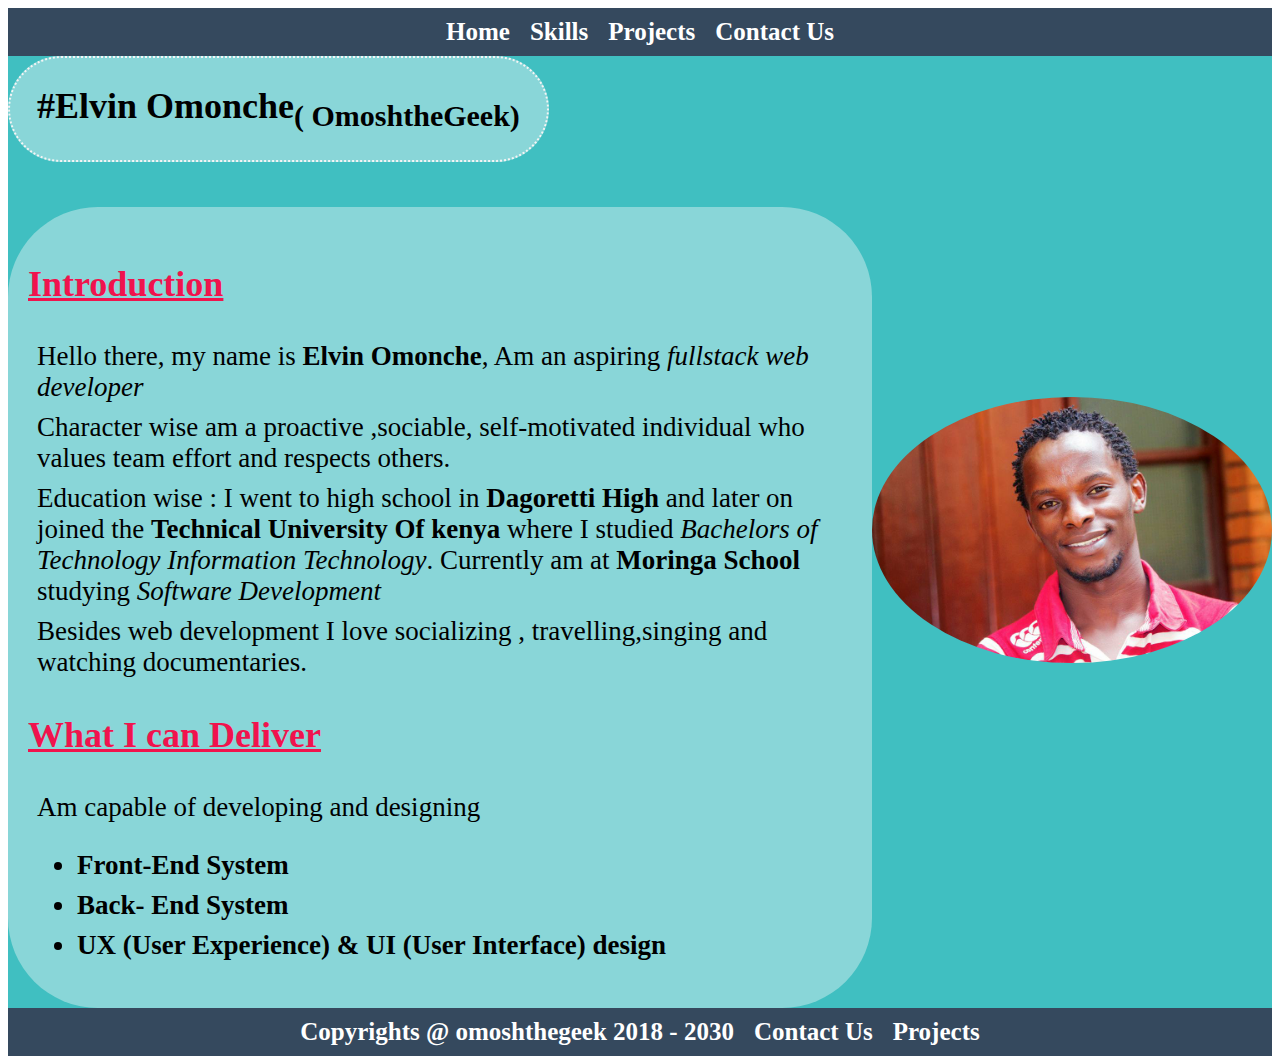
<file: index.html>
<!DOCTYPE html>
<html lang="en">
<head>
    <meta charset="UTF-8">
    <meta name="viewport" content="width=device-width, initial-scale=1.0">
    <meta http-equiv="X-UA-Compatible" content="ie=edge">
    <title>OmoshtheGeek</title>
    <link rel="stylesheet" href="master.css">
</head>
<body>
    <div class="header">
            <div id="nav-tp">
                    <a href="index.html">Home</a>
                    
                    <a href="skills.html">Skills</a>
                    <a href="projects.html">Projects</a>
                    <a href="contacts.html">Contact Us</a>
            </div>
    </div>

    <div class="main" id="i-content">
        <div class="i-rightc">
            
            <div class="head1">
                #Elvin Omonche<sub>( OmoshtheGeek)</sub>
            </div>
            <div class="article" id="art">
                    <h3>Introduction</h3>

										<p> Hello there, my name is <strong>Elvin Omonche</strong>, Am an aspiring <em> fullstack web developer </em></p>
                                        <p>Character  wise am a proactive ,sociable, self-motivated individual who values team effort and respects others.</p>
                                        <p>Education wise : I went to high school in <strong>Dagoretti High </strong> and later on joined the <strong>Technical University Of kenya</strong> where I studied <em>Bachelors of Technology Information Technology</em>. Currently am at <strong>Moringa School</strong> studying <em>Software Development</em></p>
										
										<p>Besides web development I love socializing , travelling,singing and watching documentaries.</p>
										<h3>What I can Deliver</h3>
                    
                    <p>Am capable of developing and designing</p>
                <ul>
                    <li><strong>Front-End System</strong> </li>
                    <li><strong>Back- End System</strong>  </li>
                    <li><strong>UX (User Experience) & UI (User Interface) design </strong></li>
                </ul> 
            </div>
            
        </div>

        <div class="i-leftc">
            
            <div class="avatar">
                <img src="images/closeup.jpg" alt="Omosh_Prof_Pic">

            </div>

    
        </div>

    </div>

    <div class="footer">
        <div id="nav-bt">
                    <a href="#" id="copyrights">Copyrights @ omoshthegeek 2018 - 2030</a>
                    <a href="contacts.html">Contact Us</a>
                    <a href="projects.html">Projects</a>
    
        </div>
        
    </div>
</body>
</html>
</file>
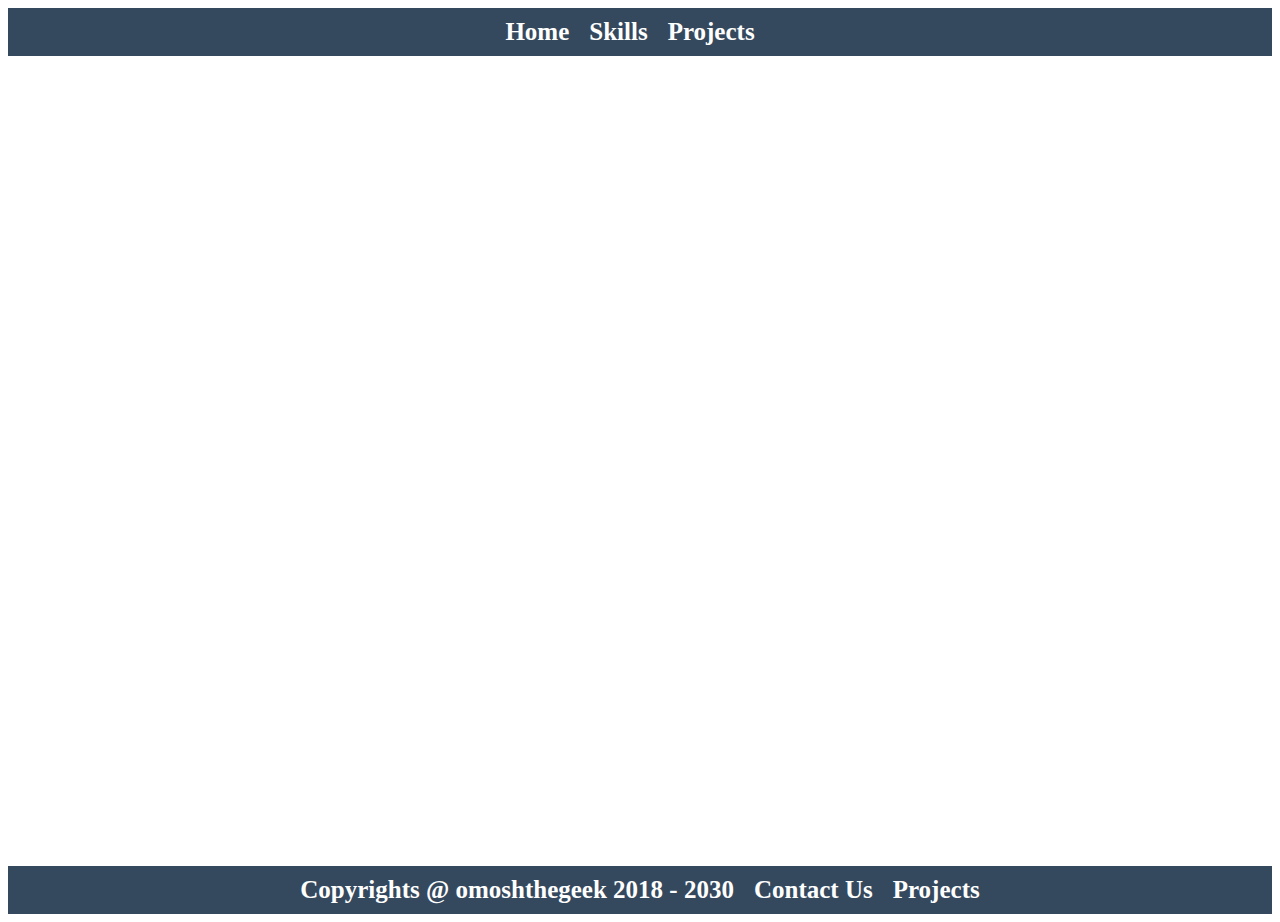
<file: layout.html>
<!DOCTYPE html>
<html lang="en">
<head>
    <meta charset="UTF-8">
    <meta name="viewport" content="width=device-width, initial-scale=1.0">
    <meta http-equiv="X-UA-Compatible" content="ie=edge">
    <title>OmoshtheGeek</title>
    <link rel="stylesheet" href="master.css">
</head>
<body>
    <div class="header">
        <div id="nav-tp">
            <a href="#index.html">Home</a>
            
            <a href="#skills.html">Skills</a>
            <a href="#projects.html">Projects</a>
            <a href="contacts.html"></a>
        </div>
    </div>

    <div class="main">

    </div>

    

    <div class="footer">
        <div id="nav-bt">
                <a href="#" id="copyrights">Copyrights @ omoshthegeek 2018 - 2030</a>
                <a href="contacts.html">Contact Us</a>
                <a href="projects.html">Projects</a>

        </div>
        
    </div>
</body>
</html>
</file>
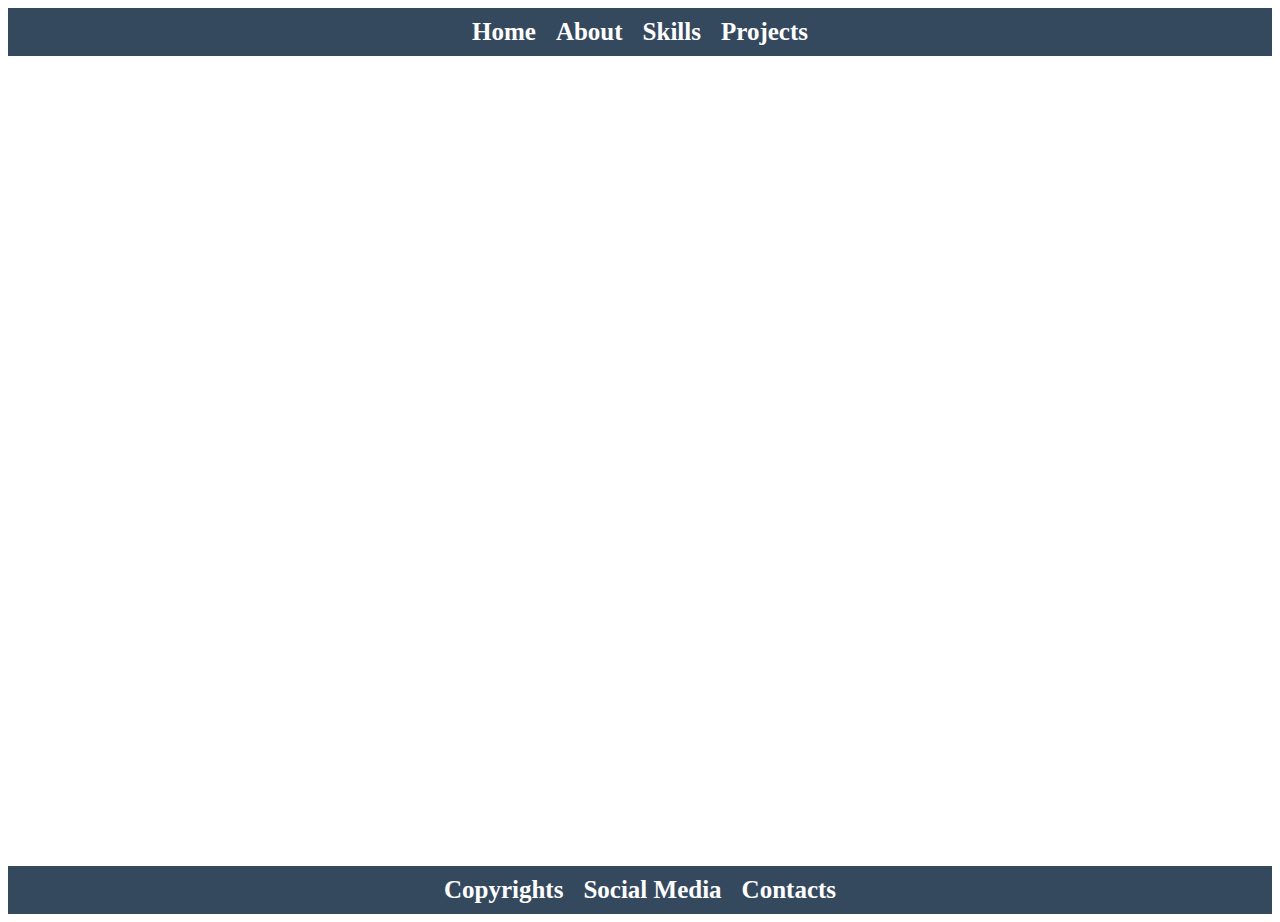
<file: mastre.html>
<!DOCTYPE html>
<html lang="en">
<head>
    <meta charset="UTF-8">
    <meta name="viewport" content="width=device-width, initial-scale=1.0">
    <meta http-equiv="X-UA-Compatible" content="ie=edge">
    <title>OmoshtheGeek</title>
    <link rel="stylesheet" href="master.css">
</head>
<body>
    <div class="header">
        <div id="nav-tp">
            <a href="#home">Home</a>
            <a href="#aboiut">About</a>
            <a href="#skills">Skills</a>
            <a href="#projects">Projects</a>
        </div>
    </div>

    <div class="main">


    </div>

    <div class="footer">
        <div id="nav-bt">
                <a href="">Copyrights</a>
                <a href="">Social Media</a>
                <a href="">Contacts</a>

        </div>
        
    </div>
</body>
</html>
</file>
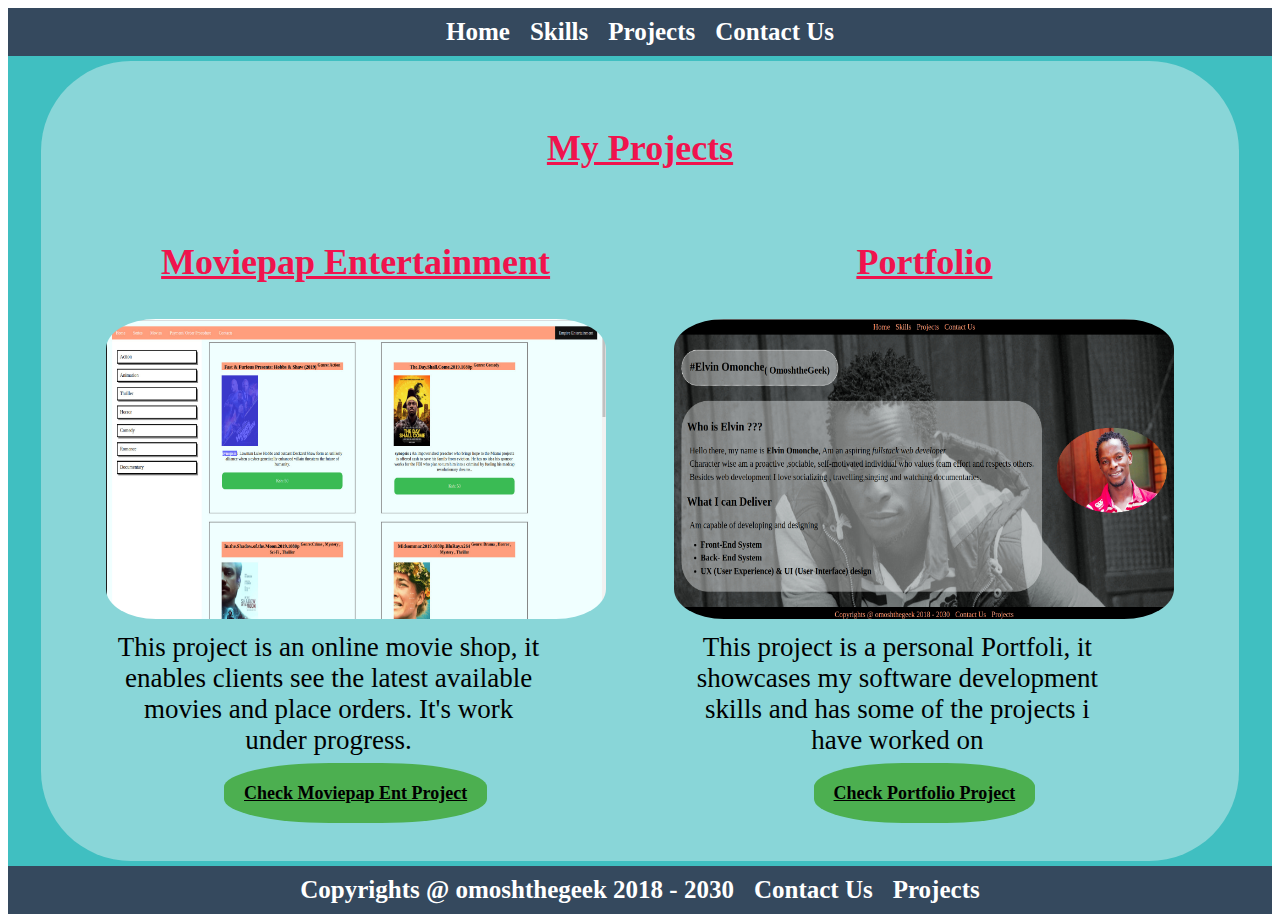
<file: projects.html>
<!DOCTYPE html>
<html lang="en">
<head>
    <meta charset="UTF-8">
    <meta name="viewport" content="width=device-width, initial-scale=1.0">
    <meta http-equiv="X-UA-Compatible" content="ie=edge">
    <title>OmoshtheGeek</title>
    <link rel="stylesheet" href="master.css">
</head>
<body>
    <div class="header">
        <div id="nav-tp">
            <a href="index.html">Home</a>
            
            <a href="skills.html">Skills</a>
            <a href="projects.html">Projects</a>
            <a href="contacts.html">Contact Us</a>
        </div>
    </div>

    <div class="main" id="projects">
        <div class="p-content">
            
            <h3 class="">My Projects</h3>

            <div class="proj-c" >
                
                <div class="proj">
                    <h3>Moviepap Entertainment</h3>

                    <img src="images/project2.jpg" alt="Project-1-snap">

                    <div>
                        <p>This project is an online movie shop, it enables clients see the latest available movies and place orders. It's work under progress.</p>
                    </div>

                    <div class="btn">
                        <a href="https://omoshthegeek254.github.io/proj-16.4/" target="_blank">Check Moviepap Ent Project</a>
                    </div>
                </div>

                <div class="proj">
                    <h3>Portfolio</h3>

                    <img src="images/final.jpg" alt="project2-snap">

                    <div>
                        <p>This project is a personal Portfoli, it showcases my software development skills and has some of the projects i have worked on </p>
                    </div>
                    <div class="btn">
                        <a href="https://omoshthegeek254.github.io/geekportfolio" target="_blank" >Check Portfolio Project</a>
                    </div>
                </div>
                
            </div>
        </div>

    </div>

    

    <div class="footer">
        <div id="nav-bt">
                <a href="#" id="copyrights">Copyrights @ omoshthegeek 2018 - 2030</a>
                <a href="contacts.html">Contact Us</a>
                <a href="projects.html">Projects</a>

        </div>
        
    </div>
</body>
</html>
</file>
<file: master.css>
#nav-tp, #nav-bt {
    width: 100%;
    text-decoration: none;
    display: flex;
    background-color: #35495E;
    color: white;
    justify-content: center;
    font-weight: 900;
}

#nav-tp a,#nav-bt a{
    padding: 10px;
    color: white;;
    font-size: 25px;
    text-decoration: none;
}

.main{
    min-height: 90vh;
}

#nav-tp a:hover, #nav-bt a:hover{
    padding: 10px;
    color: black;
    background-color: antiquewhite;
}
#skills,#i-content, #c-content ,#projects{
   
    display: flex;
    justify-content: space-around;
    background-color: #40BFC1;
}

/* {
     background-image:url(images/bgindex.jpg) ;
    background-repeat: no-repeat;
    background-size: cover;
} */

.article {
    
    padding: 20px;
    align-content: space-between;
    font-size: 20px;
    color: antiquewhite;
    background-color: rgba(248, 249, 249, 0.4);
}
.head1{
    background-color: rgba(248, 249, 249, 0.4); 
    border: 2px dotted whitesmoke;
    padding: 3vh;
    font-size: 4vh;
    font-weight: 900;
    margin-bottom: 5vh;
    border-radius: 60px;
    text-align: center;
    width: fit-content;
}
.avatar img{
    border-radius: 50%;
    height: 4git00px;
    width: 400px;
    margin: auto;
}

.i-rightc, .i-leftc{
    
    margin: auto;
    

    
}

/* contacts page styling main section */
#c-content{
    margin: auto;
    justify-content: space-evenly;
    
}
#c-content-inner table{
    background-color: rgba(248, 249, 249, 0.4); 
    justify-content: space-evenly;
    align-content: auto;
    
    border-radius: 20%;
    font-size: 3vh;
    padding: 10vh;
    margin-top: 30vh;
   

}
th {
    padding: 12px;
    text-align: center;
    background-color: #4CAF50;
    color: white;
    margin: 10px;
  }

  table td {
    border: 1px solid rgb(168, 36, 36);
    padding: 8px;
    text-align: center;
    min-width: 20vh;
    font-weight: 900;
    
  }
  #c-head{
      margin-bottom: 10px;
      background-color: #ddd; 
      color: black;
      font-size: 4vh;

  }

  i{
      width: 6px;
      height: 6px;
      
      
  }
  #copyrights:hover{
      background-color: black;
  }

/* Beginning of projects file styling */


.p-content img{
    height: 300px;
    width: 500px;
    border-radius: 10%;
}

.p-content{

    padding: 30px;
    margin: auto;
    
    color: antiquewhite;
    background-color: rgba(248, 249, 249, 0.4); 
    border-radius: 10vh;
    width: 90%;
    text-align: center;
}



.footer{
    margin-bottom: 0px;
    
}

/* styling for skills page */


.intro{
    display: flex;
}

.skills{
    display: flex;
    justify-content:space-evenly;
}
.skills div{
    
    padding:3vh ;
    background-color: rgba(248, 249, 249, 0.4); 
    border-radius: 30px;
    margin: 5vh;

}

.desc{
    width: fit-content;
}

.desc span{
    display: flex;
    justify-content: space-around;
}




.article{
    font-size: 3vh;
    border-radius: 10vh;
    
}

/* head intro */
.intro{
    background-color: rgba(255, 111, 94, 0.4);
}

#intro-l{
    background-color: rgba(10, 10, 10, 0.808);
}

#intro-r{
    margin: auto;
}

.article h3, #intro-r h2, .skills div h4, .p-content h3{
    font-weight: 900;
    font-size: 4vh;
    background-blend-mode: multiply;
    color:#F0134D;
    text-decoration: underline;
    
    
}

#intro-r p{
    font-size: 3vh;
}

.proj-c{
    display: flex;
    justify-content: space-around;
    width: 100%;
    
}

/* .proj{
    border: 2px solid black;
    padding: 5vh;
} */
 
.proj div{
    width: 50vh;
}

.proj span{
    background-color: #4CAF50;
    padding: 1vh;
    border-radius: 20%;
    font-weight: 900;;
    color: black;
    font-size: 3vh;
}

.btn{
 margin:3vh;   
}

.btn a{
    padding: 20px;
    background-color: #4CAF50;
    border-radius: 40%;
    margin: 5vh;
    font-weight: 900;;
    color: black;
    font-size: 2vh;
    
}


.btn a:hover{
    background-color: black;
    color:lightsalmon;
}
.proj p ,.skills p,#art p,#art li{
    margin: 1vh;
    font-size: 3vh;
    color: black;
    background-blend-mode: soft-light;
}




@media only screen and (max-width: 768px) {
    /* For mobile phones: */
    [class*="col-"] {
      width: 100%;
    }
  }
</file>
